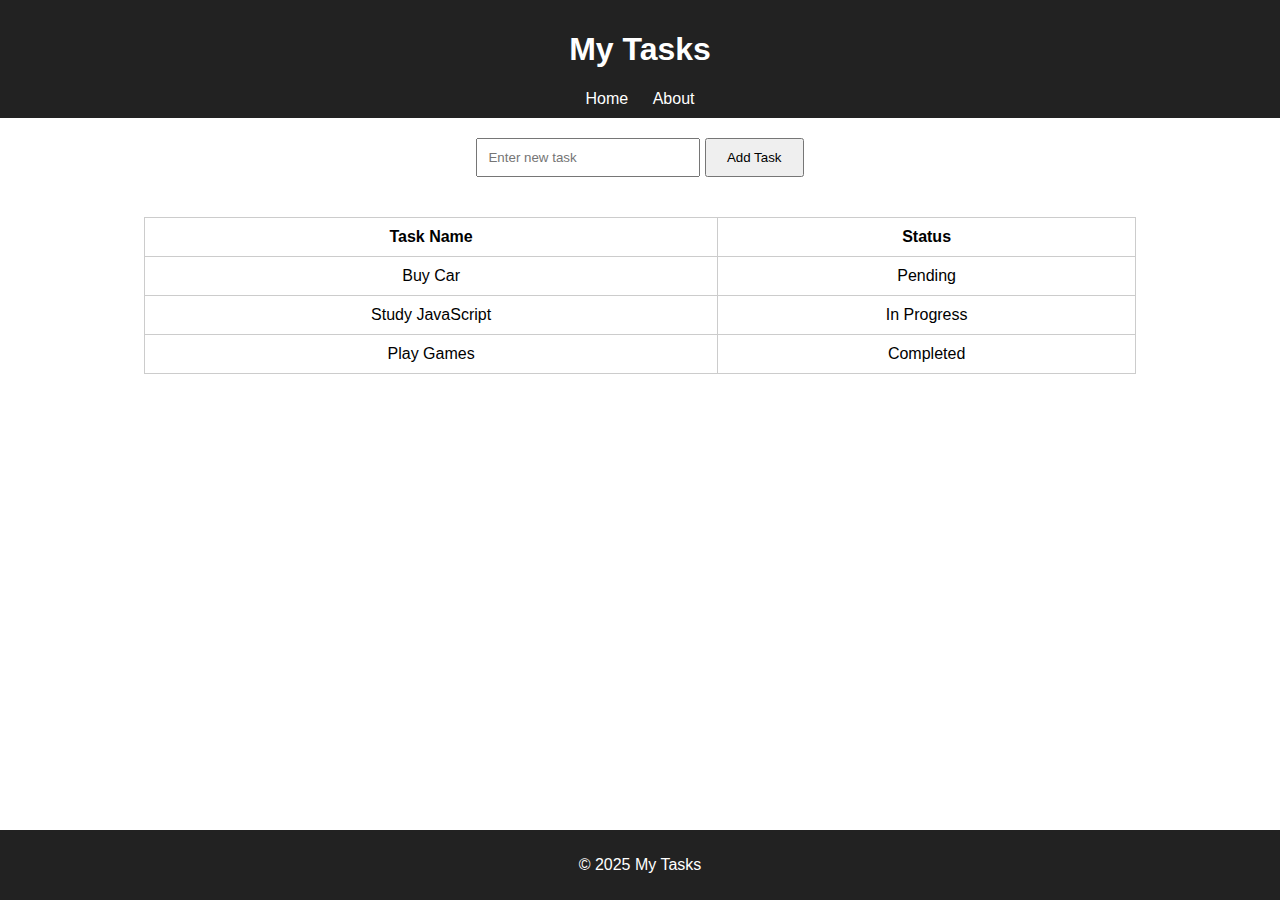
<file: index.html>
<!DOCTYPE html>
<html lang="en">
<head>
  <meta http-equiv="refresh" content="0; url=task-manager/index.html" />
  <title>Redirecting...</title>
</head>
<body>
  If you are not redirected, <a href="task-manager/index.html">click here</a>.
</body>
</html>
</file>
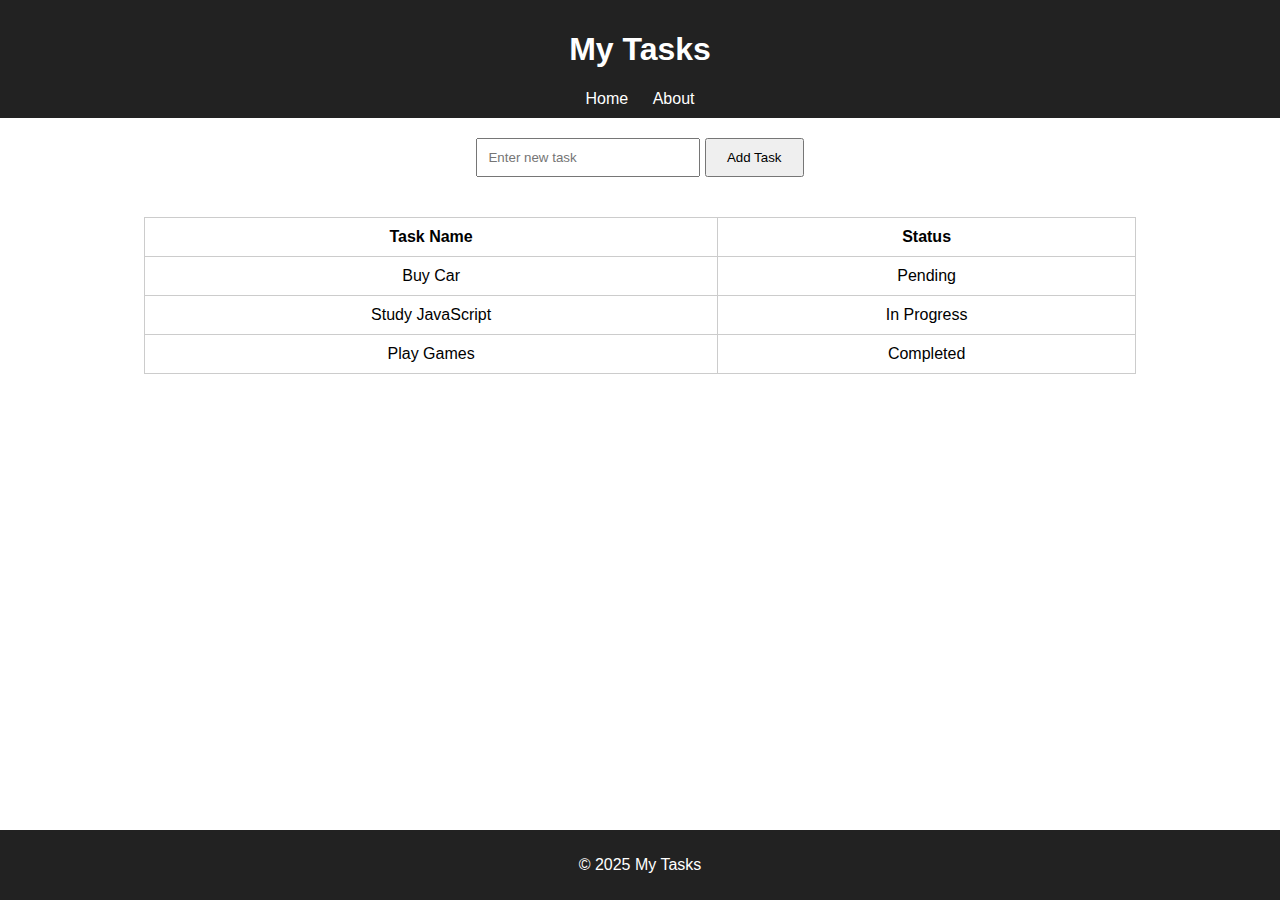
<file: task-manager/index.html>
<!DOCTYPE html>
<html lang="en">
<head>
  <meta charset="UTF-8">
  <meta name="viewport" content="width=device-width, initial-scale=1.0">
  <title>My Tasks - Home</title>
  <link rel="stylesheet" href="css/styles.css">
</head>
<body>
  <header>
    <h1>My Tasks</h1>
    <nav>
      <a href="index.html">Home</a>
      <a href="about.html">About</a>
    </nav>
  </header>

  <main>
    <section class="task-input">
      <input type="text" id="taskName" placeholder="Enter new task">
      <button onclick="addTask()">Add Task</button>
    </section>

    <section class="task-list">
      <table>
        <thead>
          <tr>
            <th>Task Name</th>
            <th>Status</th>
          </tr>
        </thead>
        <tbody id="taskTable">
          <tr><td>Buy Car</td><td>Pending</td></tr>
          <tr><td>Study JavaScript</td><td>In Progress</td></tr>
          <tr><td>Play Games</td><td>Completed</td></tr>
        </tbody>
      </table>
    </section>
  </main>

  <footer>
    <p>&copy; 2025 My Tasks</p>
  </footer>

  <script src="js/app.js"></script>
</body>
</html>
</file>
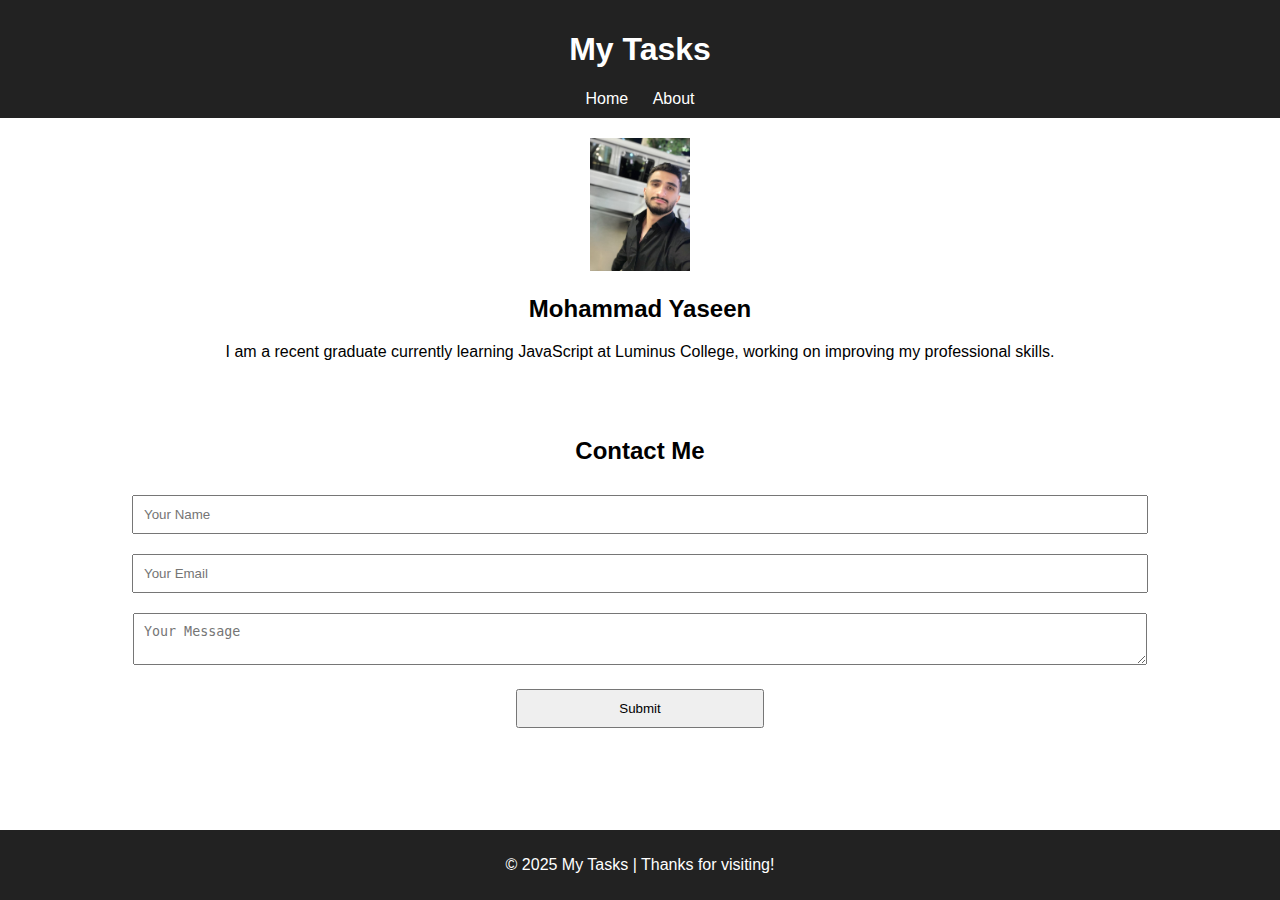
<file: task-manager/about.html>
<!DOCTYPE html>
<html lang="en">
<head>
  <meta charset="UTF-8">
  <meta name="viewport" content="width=device-width, initial-scale=1.0">
  <title>About - My Tasks</title>
  <link rel="stylesheet" href="css/styles.css">
</head>
<body>
  <header>
    <h1>My Tasks</h1>
    <nav>
      <a href="index.html">Home</a>
      <a href="about.html">About</a>
    </nav>
  </header>

  <main>
    <section class="personal-info">
      <img src="./images/m7md.jpeg" alt="My Photo" width="100">
      <h2>Mohammad Yaseen</h2>
      <p>I am a recent graduate currently learning JavaScript at Luminus College, working on improving my professional skills.</p>
    </section>

    <section class="contact-form">
      <h2>Contact Me</h2>
      <form>
        <input type="text" placeholder="Your Name" required>
        <input type="email" placeholder="Your Email" required>
        <textarea placeholder="Your Message" required></textarea>
        <button type="submit">Submit</button>
      </form>
    </section>
  </main>

  <footer>
    <p>&copy; 2025 My Tasks | Thanks for visiting!</p>
  </footer>
</body>
</html>
</file>
<file: task-manager/css/styles.css>
html, body {
  height: 100%;
  margin: 0;
  padding: 0;
}

body {
  font-family: Arial, sans-serif;
  display: flex;
  flex-direction: column;
}
main {
  flex: 1;
}

header, footer {
  background-color: #222;
  color: white;
  padding: 10px;
  text-align: center;
}

nav a {
  color: white;
  margin: 0 10px;
  text-decoration: none;
}

.task-input {
  padding: 20px;
  text-align: center;
}

.task-input input {
  padding: 10px;
  width: 200px;
}

.task-input button {
  padding: 10px 20px;
}

.task-list {
  padding: 20px;
  text-align: center;
}

.task-list table {
  width: 80%;
  margin: 0 auto;
  border-collapse: collapse;
}

.task-list th, .task-list td {
  border: 1px solid #ccc;
  padding: 10px;
}

.personal-info, .contact-form {
  padding: 20px;
  text-align: center;
}

.contact-form form input, .contact-form form textarea {
  width: 80%;
  margin: 10px 0;
  padding: 10px;
}

.contact-form form button{
  width: 20%;
  margin: 10px 0;
  padding: 10px;
}
</file>
